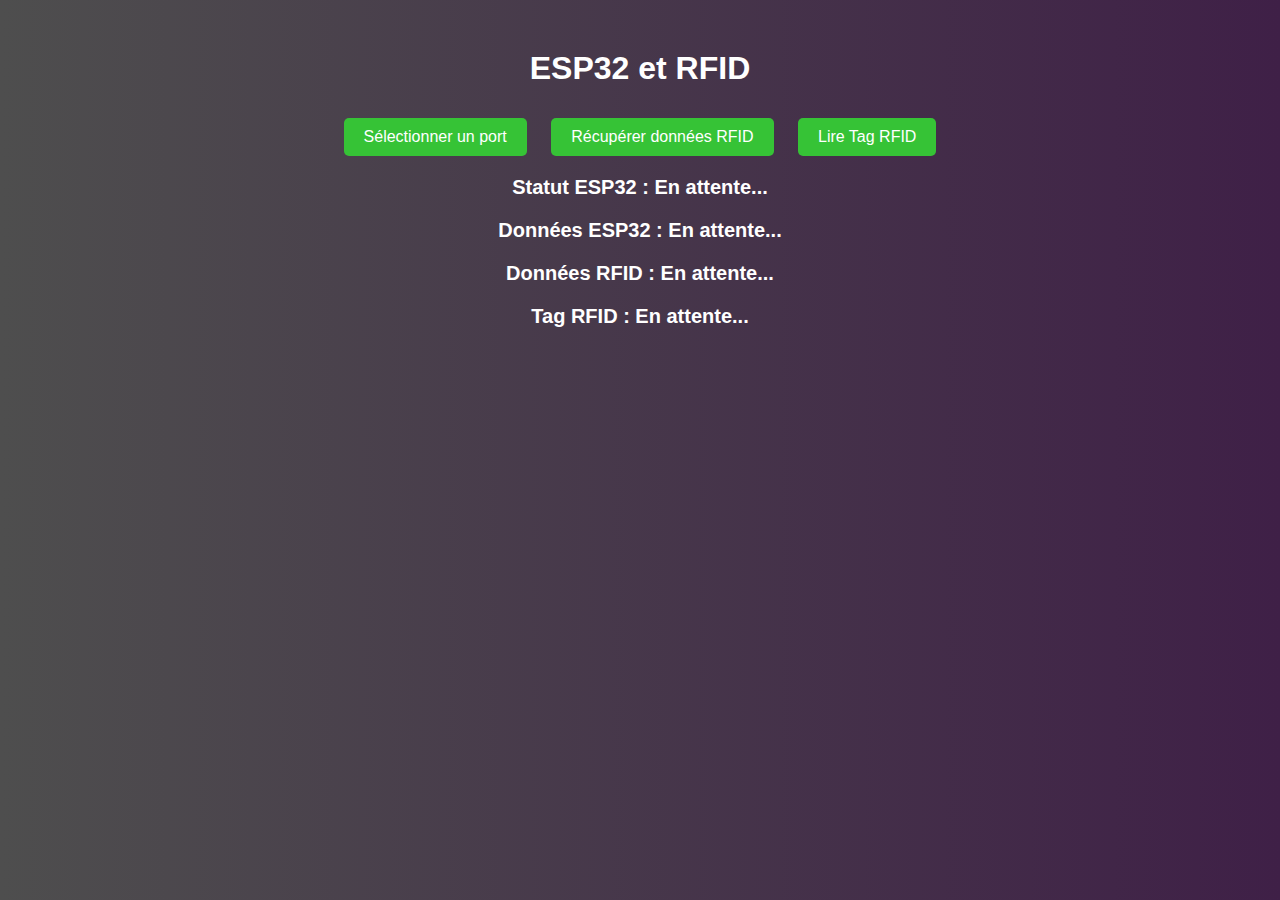
<file: view/esp32.html>
<html lang="fr">
<head>
    <meta charset="UTF-8">
    <meta name="viewport" content="width=device-width, initial-scale=1.0">
    <title>ESP32 et RFID</title>
    <link rel="stylesheet" href="/assets/css/esp32.css">
</head>
<body>
    <h1 class="titre">ESP32 et RFID</h1>

    <button id="select-port-btn">Sélectionner un port</button>
    <button id="get-rfid-btn">Récupérer données RFID</button>
    <button id="pick-rfid-btn">Lire Tag RFID</button>

    <p id="esp32-port">Statut ESP32 : En attente...</p>
    <p id="esp32-data">Données ESP32 : En attente...</p>
    <p id="rfid-data">Données RFID : En attente...</p>
    <p id="rfid-tag">Tag RFID : En attente...</p>

    <script src = "/assets/js/get_rfid.js"></script>
</body>
</file>
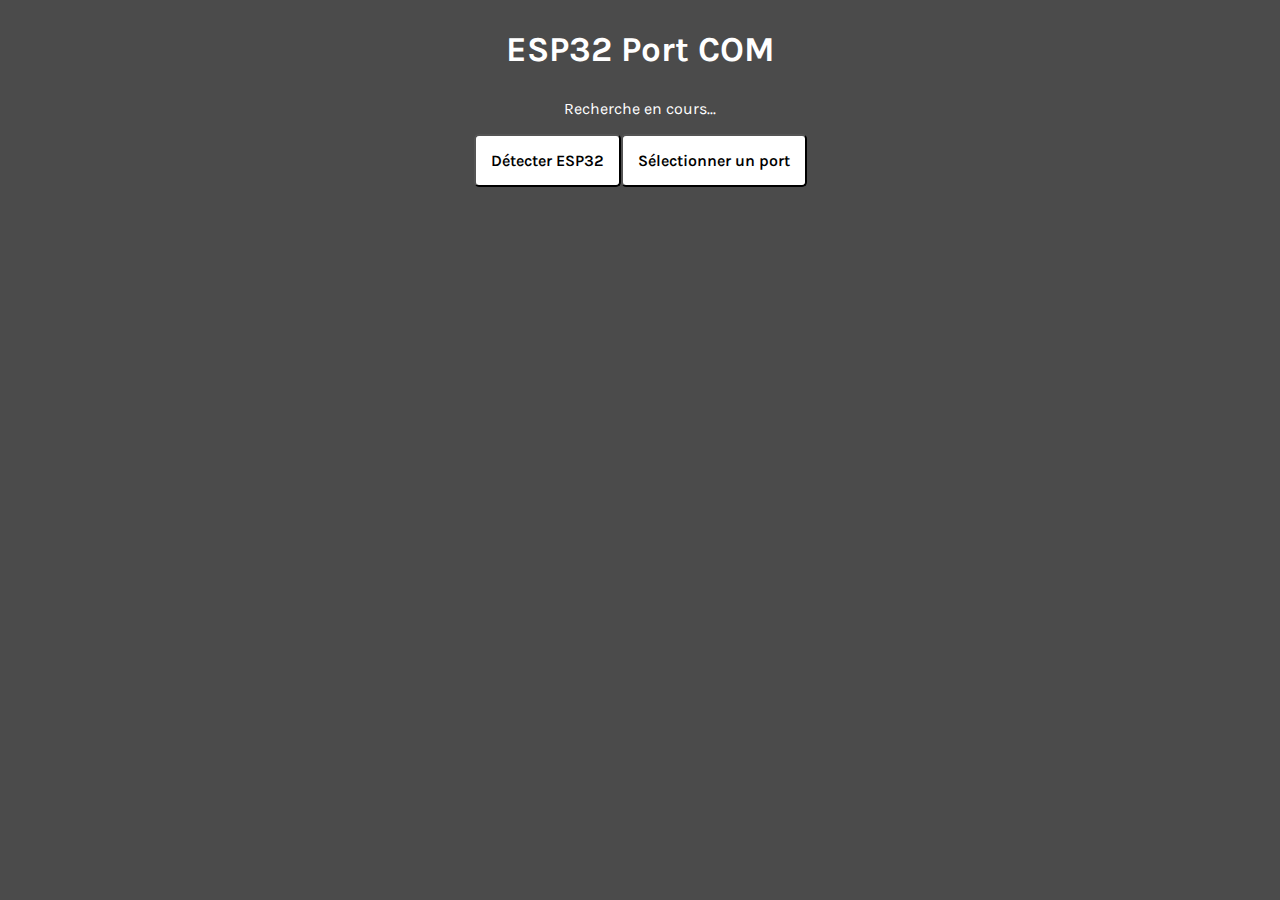
<file: view/popup.html>
<!DOCTYPE html>
<html lang="fr">
<head>
    <meta charset="UTF-8">
    <meta name="viewport" content="width=device-width, initial-scale=1.0">
    <link rel="stylesheet" href="/assets/css/popup.css">
    <title>ESP32 COM</title>
</head>

<body>
    <div class="Title-text">
        <h2 class="title">ESP32 Port COM</h2>
        <p id="esp32-port" class="text">Recherche en cours...</p>
    </div>

    <div class="Button-Div">
        <button class="Buttons" id="detect-esp32-btn">Détecter ESP32</button>
        <button class="Buttons" id="select-port-btn">Sélectionner un port</button>
    </div>

    <script src="/assets/js/popup.js"></script>

</body>
</html>
</file>
<file: assets/css/esp32.css>
body {
    font-family: Arial, sans-serif;
    text-align: center;
    margin-top: 50px;
    background: rgb(78,78,78);
    background: linear-gradient(90deg, rgba(78,78,78,1) 0%, rgb(63, 32, 71) 100%);}
.titre {
    color: #ffffff;
}
p {
    font-size: 18px;
}
button {
    margin: 10px;
    padding: 10px 20px;
    font-size: 16px;
    cursor: pointer;
    background-color: rgb(54, 195, 54);
    color: white;
    border: none;
    border-radius: 5px;
}
#uuid, #esp32-port, #esp32-data, #rfid-data, #rfid-tag {
    font-size: 20px; font-weight: bold; color: rgb(255, 255, 255); margin-top: 10px;
}
</file>
<file: assets/css/popup.css>
@import url('https://fonts.googleapis.com/css2?family=Karla:ital,wght@0,200..800;1,200..800&display=swap');


body{
    background-color: rgb(75, 75, 75);
    
}

.title{
    max-width: fit-content;
    margin-left: auto;
    margin-right: auto;
    font-family: "Karla", sans-serif;
    font-size: 35px;
    color: white;
}

.text{
    max-width: fit-content;
    margin-left: auto;
    margin-right: auto;
    font-family: "Karla", sans-serif;
    color:white;
}


.Button-Div{
    display: flex;
    align-items: center;
    justify-content: center;
}


.Buttons {
    font-family: "Karla", sans-serif;
    font-weight: 600;
    font-size: medium;
    transition-duration: 0.2s;
    background-color: white;
    border-radius: 5px;
    padding: 15px 15px;
    text-align: center;
    cursor:  pointer;
}

.Buttons:hover {
    background-color: rgb(176, 176, 176);
}

.Buttons:active{
    background-color: rgb(72, 72, 72);
}
</file>
